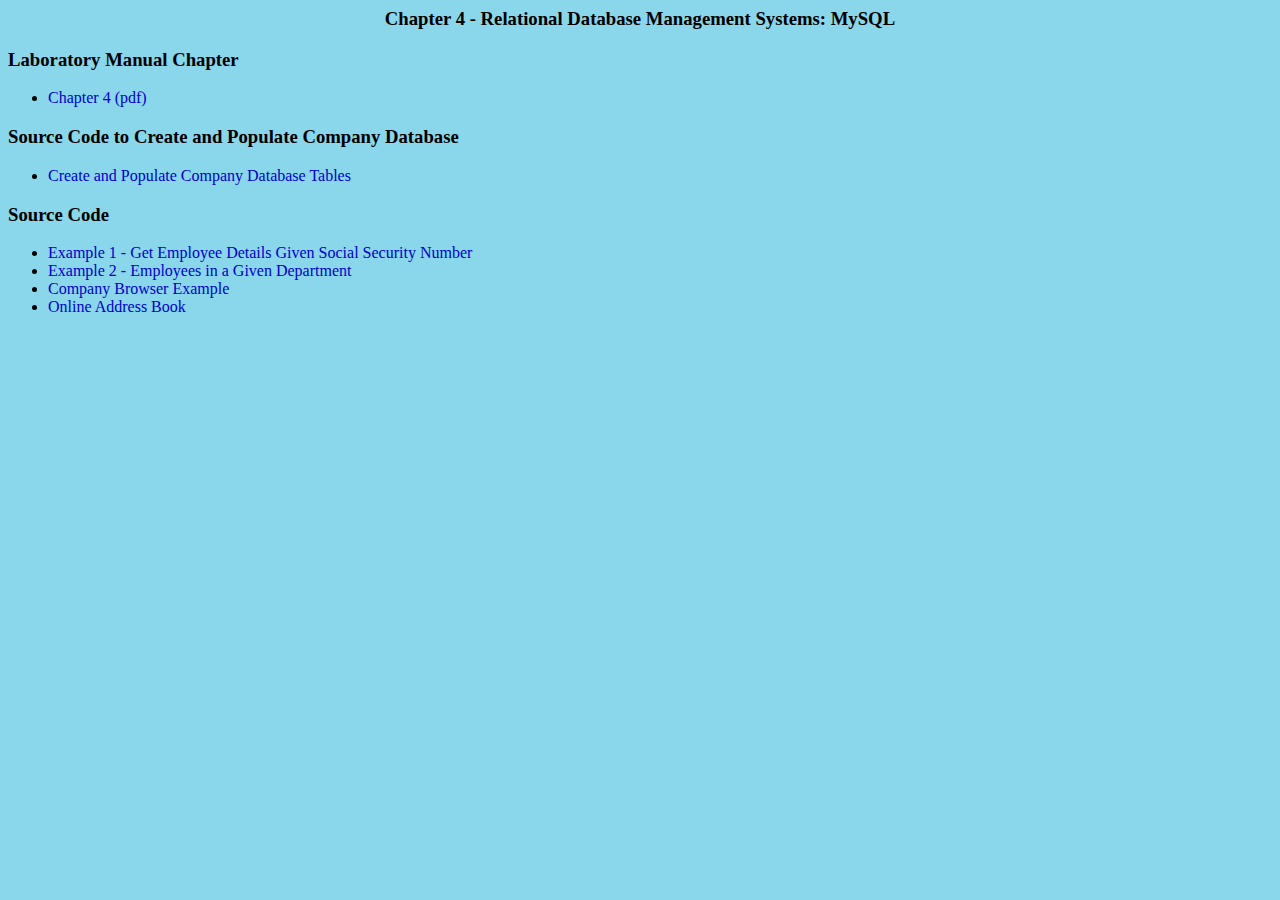
<file: company/company-browser/index.html>
<html>
<head>
<TITLE>Fundamentals of Database Systems Laboratory Book - 2nd Edition - Chapter 4</TITLE>
<style type="text/css">
a { text-decoration: none }a:hover  {text-decoration: none;
color: red;
background-color: #ccffcc;
font-family: helvetica, sans-serif, arial;
font-size: 16pts  }
h1 {font-family: helvetica, sans-serif, arial;
color: #000080;
background-color: #EECFA1;width: 20em}
h2 {font-family: helvetica, sans-serif, arial;
color: #000080;
background-color: #EECFA1; width: 20em }
.special {fontsize: 1.5em;
color: blue }
</style></head>
<body bgcolor="#8AD6EB"alink="#0000CC"link="#0000CC"text="#000000"vlink="#0000CC">

<center>
<h3>Chapter 4 - Relational Database Management Systems: MySQL </h3>
</center>

<h3>Laboratory Manual Chapter</h3>

<ul>
<li><a href="ch4.pdf">Chapter 4 (pdf)</a>
</ul>

<h3>Source Code to Create and Populate Company Database</h3>

<ul>
<li><a href="company">Create and Populate Company Database Tables</a>
</ul>

<h3>Source Code</h3>

<ul>
<li><a href="example1">Example 1 - Get Employee Details Given Social Security Number</a>
<li><a href="example2">Example 2 - Employees in a Given Department </a>
<li><a href="company-browser">Company Browser Example</a>
<li><a href="address-book">Online Address Book</a>
</ul>

</body>
</html>
</file>
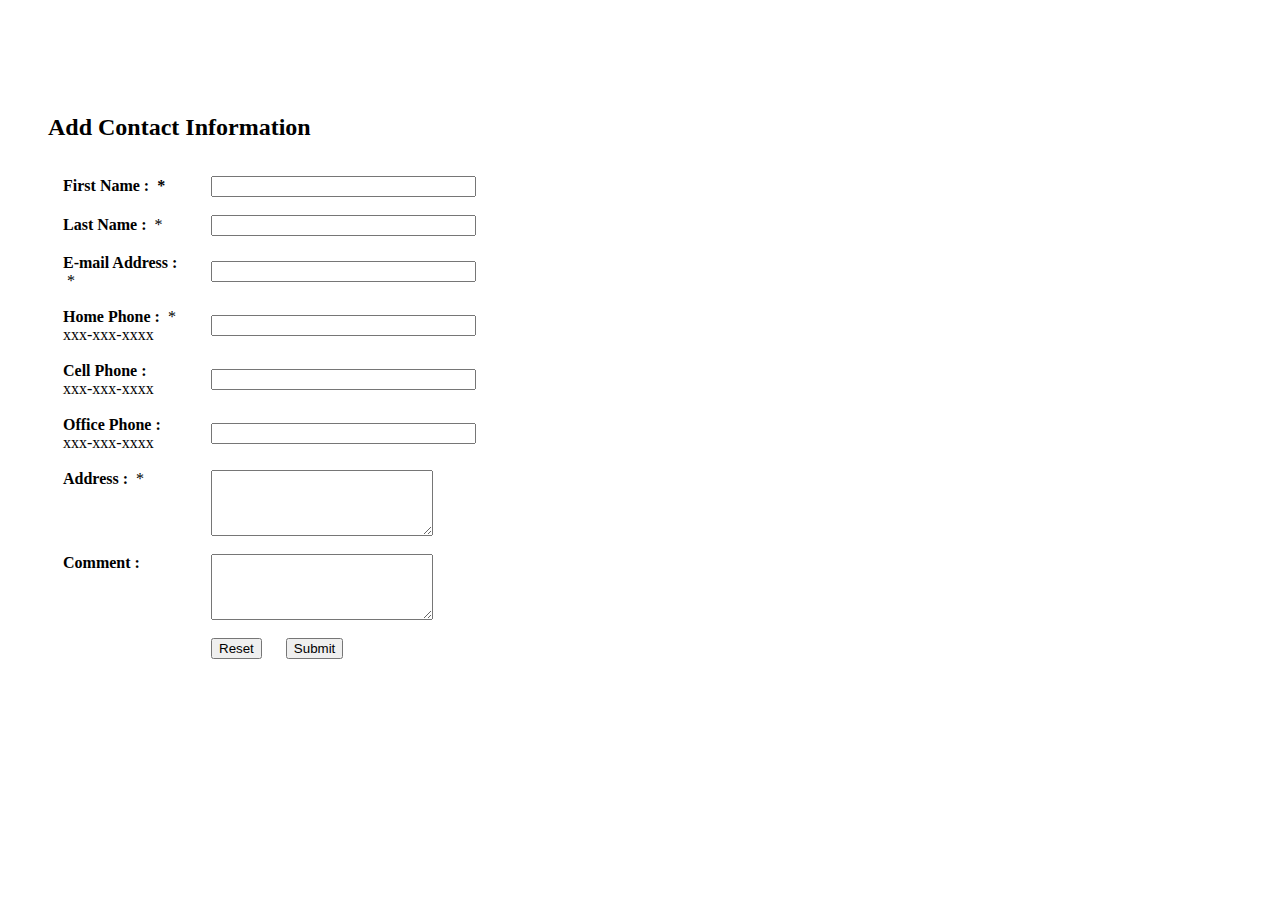
<file: company/company-browser/add.html>
<html>
<head>
<title>Add HTML</title>
</head>

<BODY>
<SCRIPT language=JavaScript type=text/javascript>
	
	function validate_form(){
    	var message ="";
    	message += checkAlphabet("First name", document.addform.fname.value);
    	message += checkAlphabet("Last name", document.addform.lname.value);
		message += checkEmail(document.addform.email.value);
    	message += checkPhone("Home phone", document.addform.homePhone.value);
		message += checkPhone("Cell phone", document.addform.cellPhone.value);
		message += checkPhone("Office phone", document.addform.officePhone.value);
    	message += checkAlphabet("Address", document.addform.address.value);
    
    	if (message == ""){
      		return true;
    	} else {
      		alert(message);
      	return false;
    	}    
  	}


	function checkEmail(itemcontent){
    	var emailregexp = /^[a-zA-Z][\w\.-]*[a-zA-Z0-9]@[a-zA-Z0-9][\w\.-]*[a-zA-Z0-9]\.[a-zA-Z][a-zA-Z\.]*[a-zA-Z]$/;
    
    	if (!itemcontent.match(/[a-zA-Z]+/)){
      		return "E-mail address is required!\n";
    	} else if (itemcontent.match(emailregexp)){
      		return "";
    	} else {
      		return "Invalid E-mail Address!\n";
    	}
  	}
  
  	function checkAlphabet(field, itemcontent){
    	var nameregexp = /[a-zA-Z]+/;
    	if (!itemcontent.match(nameregexp)){
      		return field+" is required!\n";
    	}
    	return "";
  	}
	
	function checkPhone(field, itemcontent){
    	var phoneregexp = /^[0-9]{3}-[0-9]{3}-[0-9]{4}$/;
		
    	if ((field =="Home phone") && (itemcontent=="")){
      		return field+" is required!\n";
		} else if ((itemcontent!="") && !itemcontent.match(phoneregexp)){
      		return field+" is in incorrect format!\n";
    	} else{
    		return "";
  		}
	}
</SCRIPT>

<p>&nbsp;</p>
<p>&nbsp;</p>
<p>&nbsp;</p>
<blockquote>
  <p><h2>Add Contact Information</h2>
  <form name="addform" action="add.php" method=post onSubmit="return validate_form()" >
    <table width="60%" border="0" cellpadding="3" cellspacing="12">
    <tr>
      <td width="130"><strong>First Name : &nbsp;<span class="style1">*</span></strong></td>
      <td><input name="fname" type="text" size="30" maxlength="30" />
        &nbsp;</td>
    </tr>
    <tr>
      <td width="130"><strong>Last Name :</strong> &nbsp;<span class="style1">*</span></td>
      <td><input name="lname" type="text" size="30" maxlength="30" /></td>
    </tr>
    <tr>
      <td width="130"><strong>E-mail Address :</strong>  &nbsp;<span class="style1">*</span></td>
      <td><input name="email" type="text" size="30" maxlength="30" /></td>
    </tr>
    <tr>
      <td width="130"><p><strong>Home Phone :</strong> &nbsp;<span class="style1">*</span><br />
      xxx-xxx-xxxx</p>
        </td>
      <td><input name="homePhone" type="text" size="30" maxlength="20" /></td>
    </tr>
    <tr>
      <td width="130"><strong>Cell Phone : <br />
      </strong>xxx-xxx-xxxx</td>
      <td><input name="cellPhone" type="text" size="30" maxlength="20" /></td>
    </tr>
    <tr>
      <td width="130"><strong>Office Phone : <br />
      </strong>xxx-xxx-xxxx</td>
      <td><input name="officePhone" type="text" size="30" maxlength="20" /></td>
    </tr>
    <tr valign="top">
      <td width="130"><strong>Address :</strong> &nbsp;<span class="style1">*</span></td>
      <td><textarea name="address" cols="25" rows="4"></textarea></td>
	  
    </tr>
    <tr valign="top">
      <td width="130"><strong>Comment :</strong> </td>
      <td><textarea name="comment" cols="25" rows="4"></textarea></td>
    </tr>
    <tr>
      <td width="130">&nbsp;</td>
      <td><input type="reset" name="Reset" value="Reset" />
        &nbsp;&nbsp;&nbsp;&nbsp;
        <input type="submit" name="Submit" value="Submit" /></td>
    </tr>
  </table>
  </form>
   </p>
</blockquote>
</body>
</html>
</file>
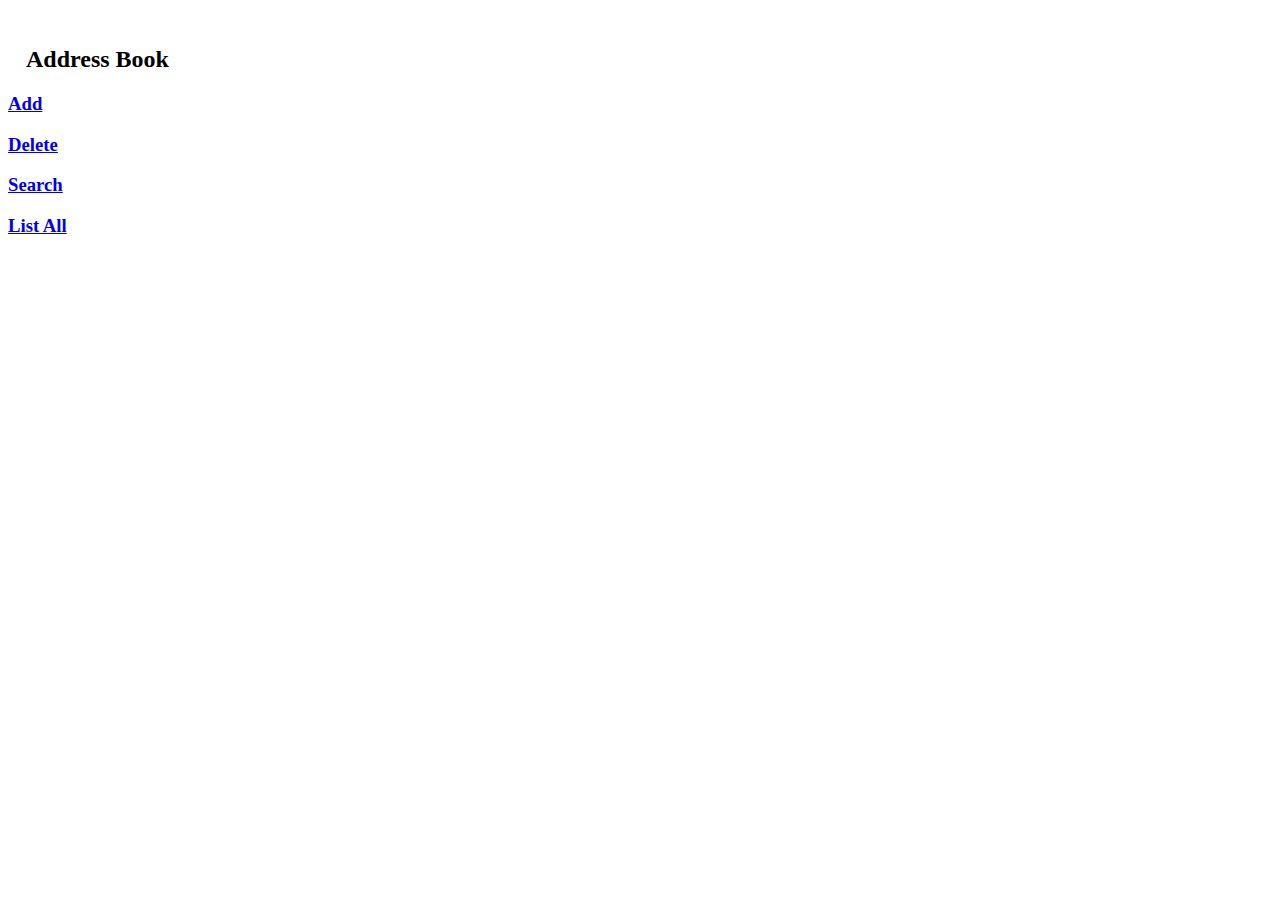
<file: company/company-browser/mainMenu.html>
<html>
<head>
<title>Addressbook</title>
</head>

<body>
<p><br />
<h2>&nbsp;&nbsp;&nbsp;Address Book</h2>

<h3><a href="add.html" target="mainFrame">Add</a></h3>
<h3><a href="delete.php" target="mainFrame">Delete</a></h3>
<h3><a href="search.html" target="mainFrame">Search</a> </h3>
<h3><a href="list.php" target="mainFrame">List All</a></h3>
</body>
</html>
</file>
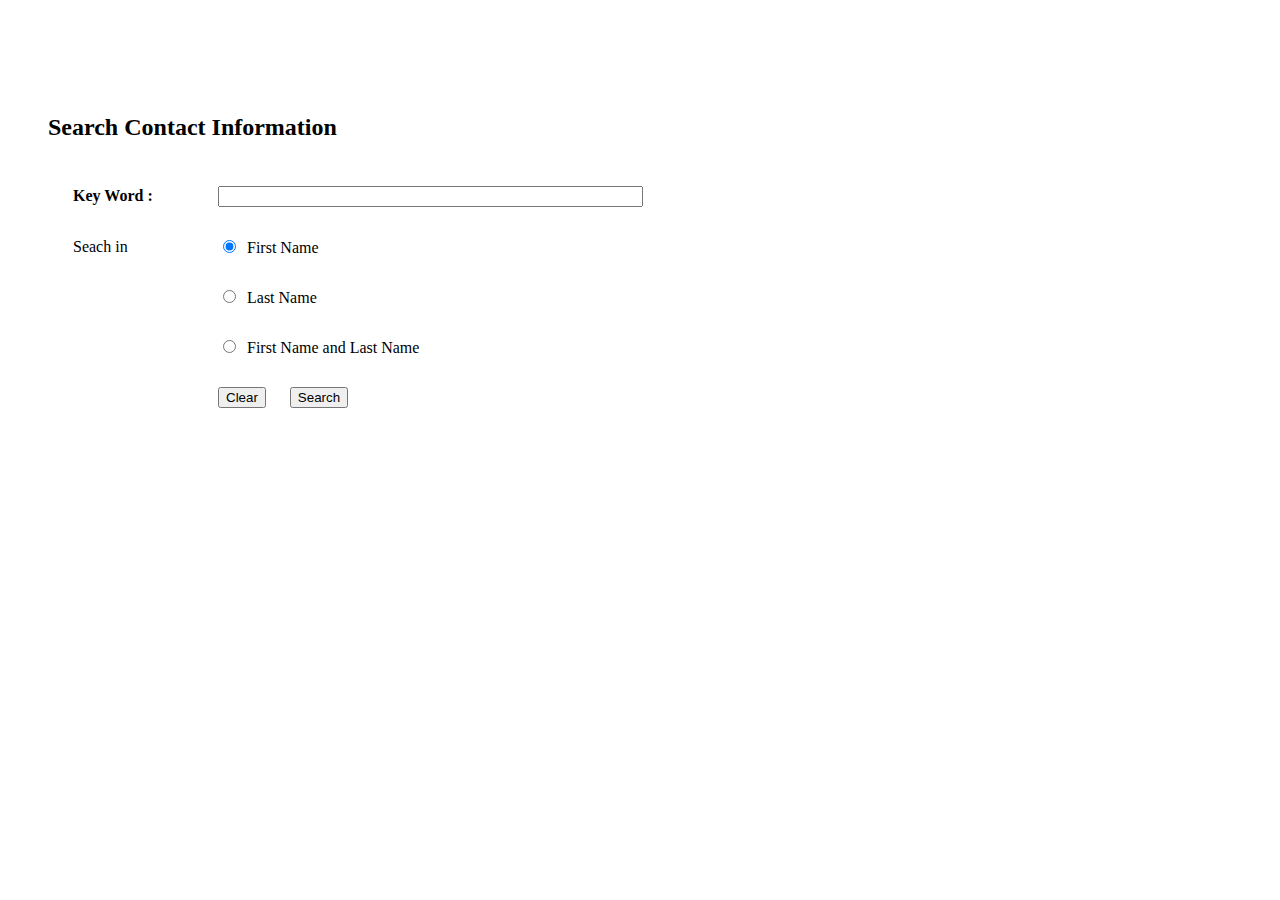
<file: company/company-browser/search.html>
<html>
<head>
<title>Search HTML</title>
</head>

<BODY>
<p>&nbsp;</p>
<p>&nbsp;</p>
<p>&nbsp;</p>
<blockquote>
  <p>
  <h2>Search Contact Information</h2>
  <form action="result.php" method=post>
    <table width="60%" border="0" cellpadding="5" cellspacing="20">
    <tr>
      <td width="115"><strong>Key Word :  </strong></td>
      <td><input name="keyword" type="text" size="50" maxlength="50" /></td>
    </tr>

    <tr>
      <td width="115">Seach in  </td>
      <td><input name="searchin" type="radio" value="fname" checked/>
        &nbsp;First Name </td>
    </tr>
    <tr>
      <td width="115">&nbsp;</td>
      <td><input name="searchin" type="radio" value="lname" />
&nbsp;Last Name </td>
    </tr>
    <tr>
      <td width="115">&nbsp;</td>
      <td><input name="searchin" type="radio" value="both" />
&nbsp;First Name and Last Name </td>
    </tr>

    <tr>
      <td>&nbsp;</td>
      <td><input type="reset" name="Reset" value="Clear" />
        &nbsp;&nbsp;&nbsp;&nbsp;
        <input type="submit" name="Submit" value="Search" /></td>
    </tr>
  </table>
  </form>
   </p>
</blockquote>
</body>
</html>
</file>
